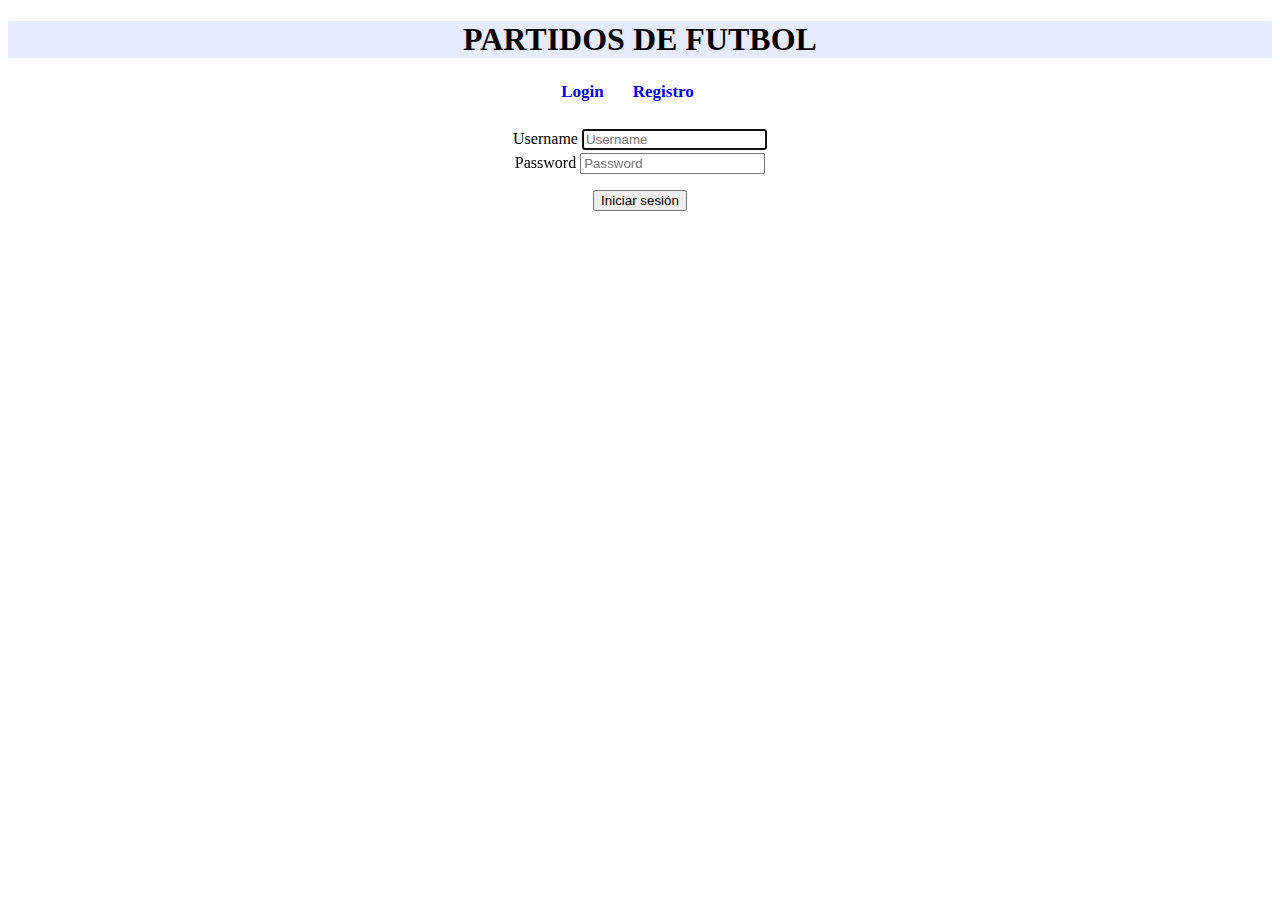
<file: index.html>
<!DOCTYPE html>
<html lang="es">
<head>
    <title>Test API</title>
    <meta charset="UTF-8">
    <meta name="title" content="Test API">
    <meta name="description" content="Test API">
    <link href="css/style.css" rel="stylesheet" type="text/css"/>
</head>
<body>
<header>
    <h1>PARTIDOS DE FUTBOL</h1>
</header>
<nav>
    <a href="index.html">Login</a>
    <a href="registro.html">Registro</a>
</nav>
<section>
    <div class="form">
        <div class="failMessage"></div>
        <form action="#" id="form_login">
            <div class="mb-3">
                <label class="form-label" for="username">Username</label>
                <input type="text" class="form-control" id="username" name="username" placeholder="Username" required autofocus>
            </div>

            <div class="mb-3">
                <label class="form-label" for="password">Password</label>
                <input type="password" class="form-control" id="password" name="password" placeholder="Password" required autocomplete="off">
            </div>

            <div class="mt-3">
                <button class="btn btn-primary w-sm waves-effect waves-light" id="submit_login_btn" type="button">Iniciar sesión</button>
            </div>
        </form>
    </div>
</section>

<script src="https://ajax.googleapis.com/ajax/libs/jquery/3.5.1/jquery.min.js"></script>
<script src="js/validaciones.js"></script>
<script src="js/msg_error.js"></script>
<script src="js/login.js"></script>

<script>
    var rutaLogin = 'http://localhost:4000/api/auth/login';
    var rutaPartidos = 'partidos.html';
</script>

</body>
</html>
</file>
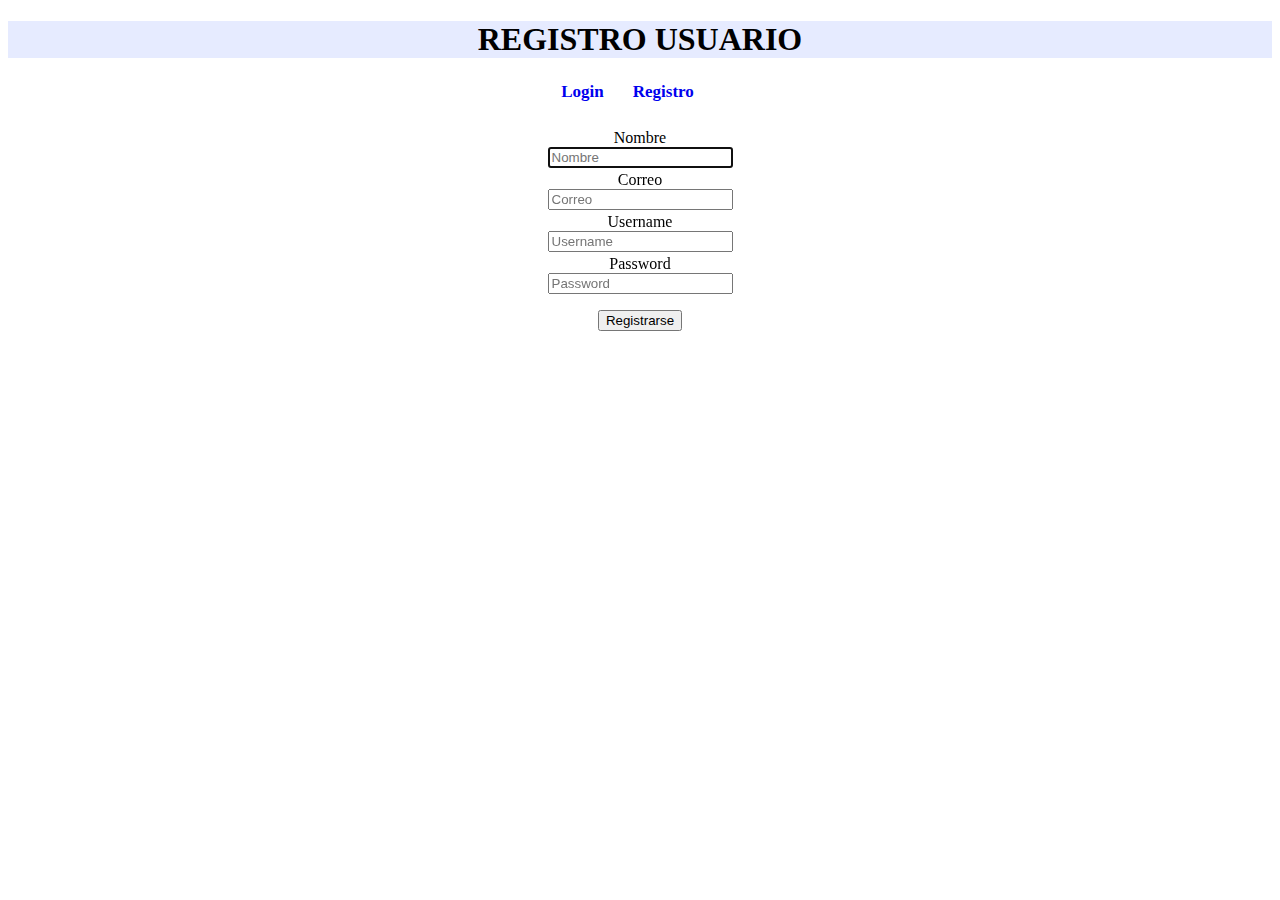
<file: registro.html>
<!DOCTYPE html>
<html lang="es">
<head>
    <title>Test API</title>
    <meta charset="UTF-8">
    <meta name="title" content="Test API">
    <meta name="description" content="Test API">
    <link href="css/style.css" rel="stylesheet" type="text/css"/>
</head>
<body>
<header>
    <h1>REGISTRO USUARIO</h1>
</header>
<nav>
    <a href="index.html">Login</a>
    <a href="registro.html">Registro</a>
</nav>
<section>
    <div class="form">
        <div class="failMessage"></div>
        <form action="#" id="form_registro">
            <div class="mb-3">
                <label class="form-label" for="nombre">Nombre</label>
                <br>
                <input type="text" class="form-control" id="nombre" name="nombre" placeholder="Nombre" required autofocus>
            </div>

            <div class="mb-3">
                <label class="form-label" for="correo">Correo</label><br>
                <input type="text" class="form-control" id="correo" name="correo" placeholder="Correo" required>
            </div>

            <div class="mb-3">
                <label class="form-label" for="username">Username</label><br>
                <input type="text" class="form-control" id="username" name="username" placeholder="Username" required>
            </div>

            <div class="mb-3">
                <label class="form-label" for="password">Password</label><br>
                <input type="password" class="form-control" id="password" name="password" placeholder="Password" required autocomplete="off">
            </div>

            <div class="mt-3 text-end">
                <button class="btn btn-primary w-sm waves-effect waves-light" id="submit_registro_btn" type="button">Registrarse</button>
            </div>
        </form>
    </div>
</section>

<script src="https://ajax.googleapis.com/ajax/libs/jquery/3.5.1/jquery.min.js"></script>
<script src="js/validaciones.js"></script>
<script src="js/msg_error.js"></script>
<script src="js/registro_usuario.js"></script>

<script>
    var rutaRegistro = 'http://localhost:4000/api/usuarios/';
</script>

</body>

</body>
</html>
</file>
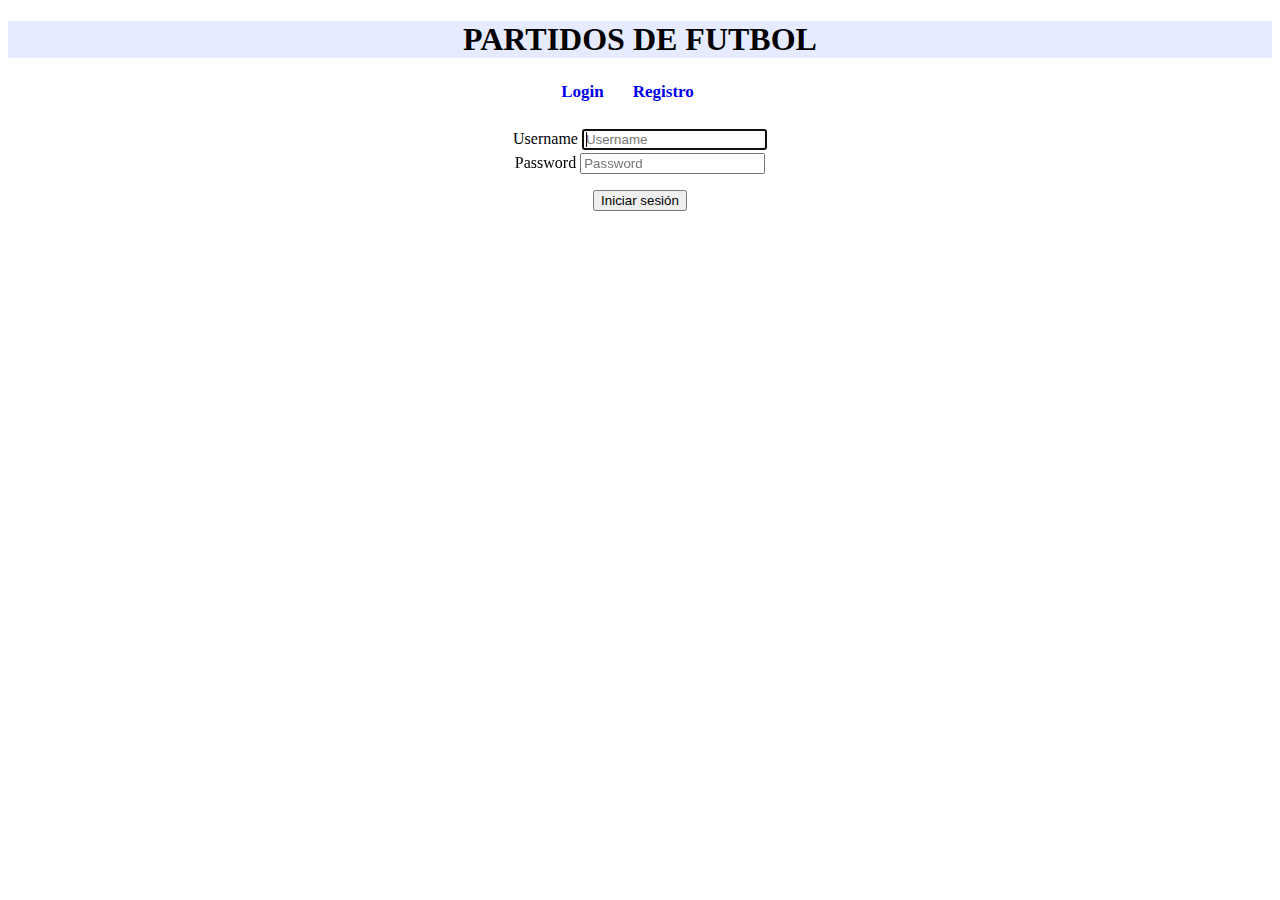
<file: registro_partido.html>
<!DOCTYPE html>
<html lang="es">
<head>
    <title>Test API</title>
    <meta charset="UTF-8">
    <meta name="title" content="Test API">
    <meta name="description" content="Test API">
    <link href="css/style.css" rel="stylesheet" type="text/css"/>
</head>
<body>
<header>
    <h1>REGISTRO PARTIDO</h1>
</header>
<nav>
    <a href="partidos.html">Todos los partidos</a>
    <a href="registro_partido.html">Registrar partido</a>
    <a href="#" id="cerrar_sesion">Cerrar sesión</a>
</nav>
<section>
    <div class="form">
        <div class="failMessage"></div>
        <form action="#" id="form_registro">
            <div class="mb-3">
                <label class="form-label" for="local">Equipo local</label><br>
                <select name="local" id="local" required></select>
            </div>

            <div class="mb-3">
                <label class="form-label" for="visitante">Equipo visitante</label><br>
                <select name="visitante" id="visitante" required></select>
            </div>

            <div class="mb-3">
                <label class="form-label" for="fecha">Fecha</label><br>
                <input type="date" class="form-control" id="fecha" name="fecha" placeholder="" required>
            </div>

            <div class="mt-3 text-end">
                <button class="btn btn-primary w-sm waves-effect waves-light" id="submit_registro_btn" type="button">Registrarse</button>
            </div>
        </form>
    </div>
</section>

<script src="https://ajax.googleapis.com/ajax/libs/jquery/3.5.1/jquery.min.js"></script>
<script src="js/validaciones.js"></script>
<script src="js/msg_error.js"></script>
<script src="js/registro_partido.js"></script>

<script>
    var rutaFormLogin = 'index.html';
    var rutaBuscarEquipos = 'http://localhost:4000/api/equipos/';
    var rutaPartidos = 'partidos.html';
    var rutaRegistroPartido = 'http://localhost:4000/api/partidos/';
    let token = localStorage.getItem('token');

    $(document).ready(function () {

        if(! token){
            location.href = rutaFormLogin;
        }

        $('#cerrar_sesion').on('click', function(e) {
            e.preventDefault();
            localStorage.clear();
            location.href = rutaFormLogin;
        });
    });
</script>

</body>

</body>
</html>
</file>
<file: css/style.css>
/* Modal */
.modal {
    display: none;
    position: fixed;
    z-index: 1;
    left: 0;
    top: 0;
    width: 100%;
    height: 100%;
    overflow: auto;
    background-color: rgb(0,0,0);
    background-color: rgba(0,0,0,0.4);
}
.modal-content {
    background-color: #fefefe;
    margin: 15% auto;
    padding: 20px;
    border: 1px solid #888;
    width: 230px;
}
.close {
    color: #aaa;
    float: right;
    font-size: 28px;
    font-weight: bold;
}
.close:hover,
.close:focus {
    color: black;
    text-decoration: none;
    cursor: pointer;
}

header{
    text-align: center;
    background: #e6ebff;
}
nav{
    text-align: center;
    margin-bottom: 25px;
}
nav a{
    text-decoration: unset;
    font-size: 17px;
    font-weight: 600;
    line-height: 24px;
    letter-spacing: 0;
    margin-right: 25px;
}

section{
    text-align: center;
}

.btn{
    margin-top: 13px;
    margin-bottom: 13px;
}

.mb-3{
    margin-bottom: 3px;
}

select{
    min-width: 170px;
}

input[type=date]{
    min-width: 165px;
}

#tabla_partidos {
    margin: 0 auto;
    text-align: center;
    font-size: 16px;
    border-collapse: collapse;
    border-spacing: 0;
}

#tabla_partidos th {
    padding-top: 11px;
    padding-bottom: 11px;
    background-color: #e6ebff;
    padding: 13px;
}

#tabla_partidos tbody tr td{
    padding: 7px;
}

tbody tr:nth-child(even) {
    background-color: #eee;
}
</file>
